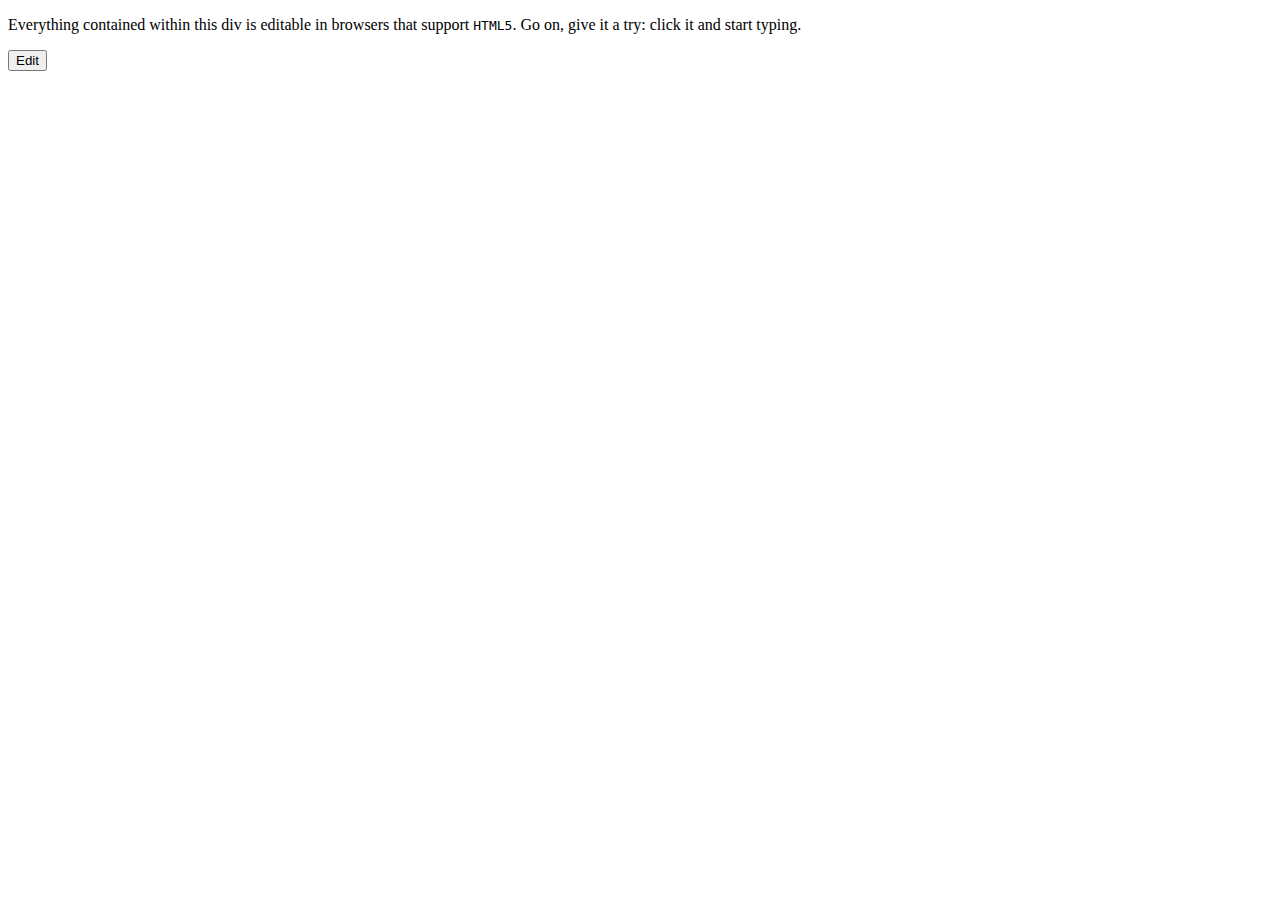
<file: index.html>
<!DOCTYPE html>
<html lang="en">
<head>
    <meta charset="UTF-8">
    <meta name="viewport" content="width=device-width, initial-scale=1.0">
    <link rel='stylesheet' type='text/css' href='http://fonts.googleapis.com/css?family=Montserrat'>
    <link rel="stylesheet" href="http://sscol.jebal.comuv.com/css/font.css">
    <link rel="stylesheet" type="text/css" href="app.css">
    <title>Make Editable</title>
</head>

<body ng-app="meApp">
    
    <div make-editable>
        <p>
            Everything contained within this div is editable in browsers that 
            support <code>HTML5</code>. Go on, give it a try: click it and 
            start typing.
        </p>
    </div>
    <script src="./bower_components/angular/angular.js"></script>
    <script src="makeEditable.js"></script>
</body>
</html>
</file>
<file: app.css>
.editable { 
    margin-bottom: 10px; 
}

[contenteditable="true"] { 
    padding: 10px;
    outline: 2px dashed #CCC;
}

[contenteditable="true"]:hover {
    outline: 2px dashed #0090D2; 
}
</file>
